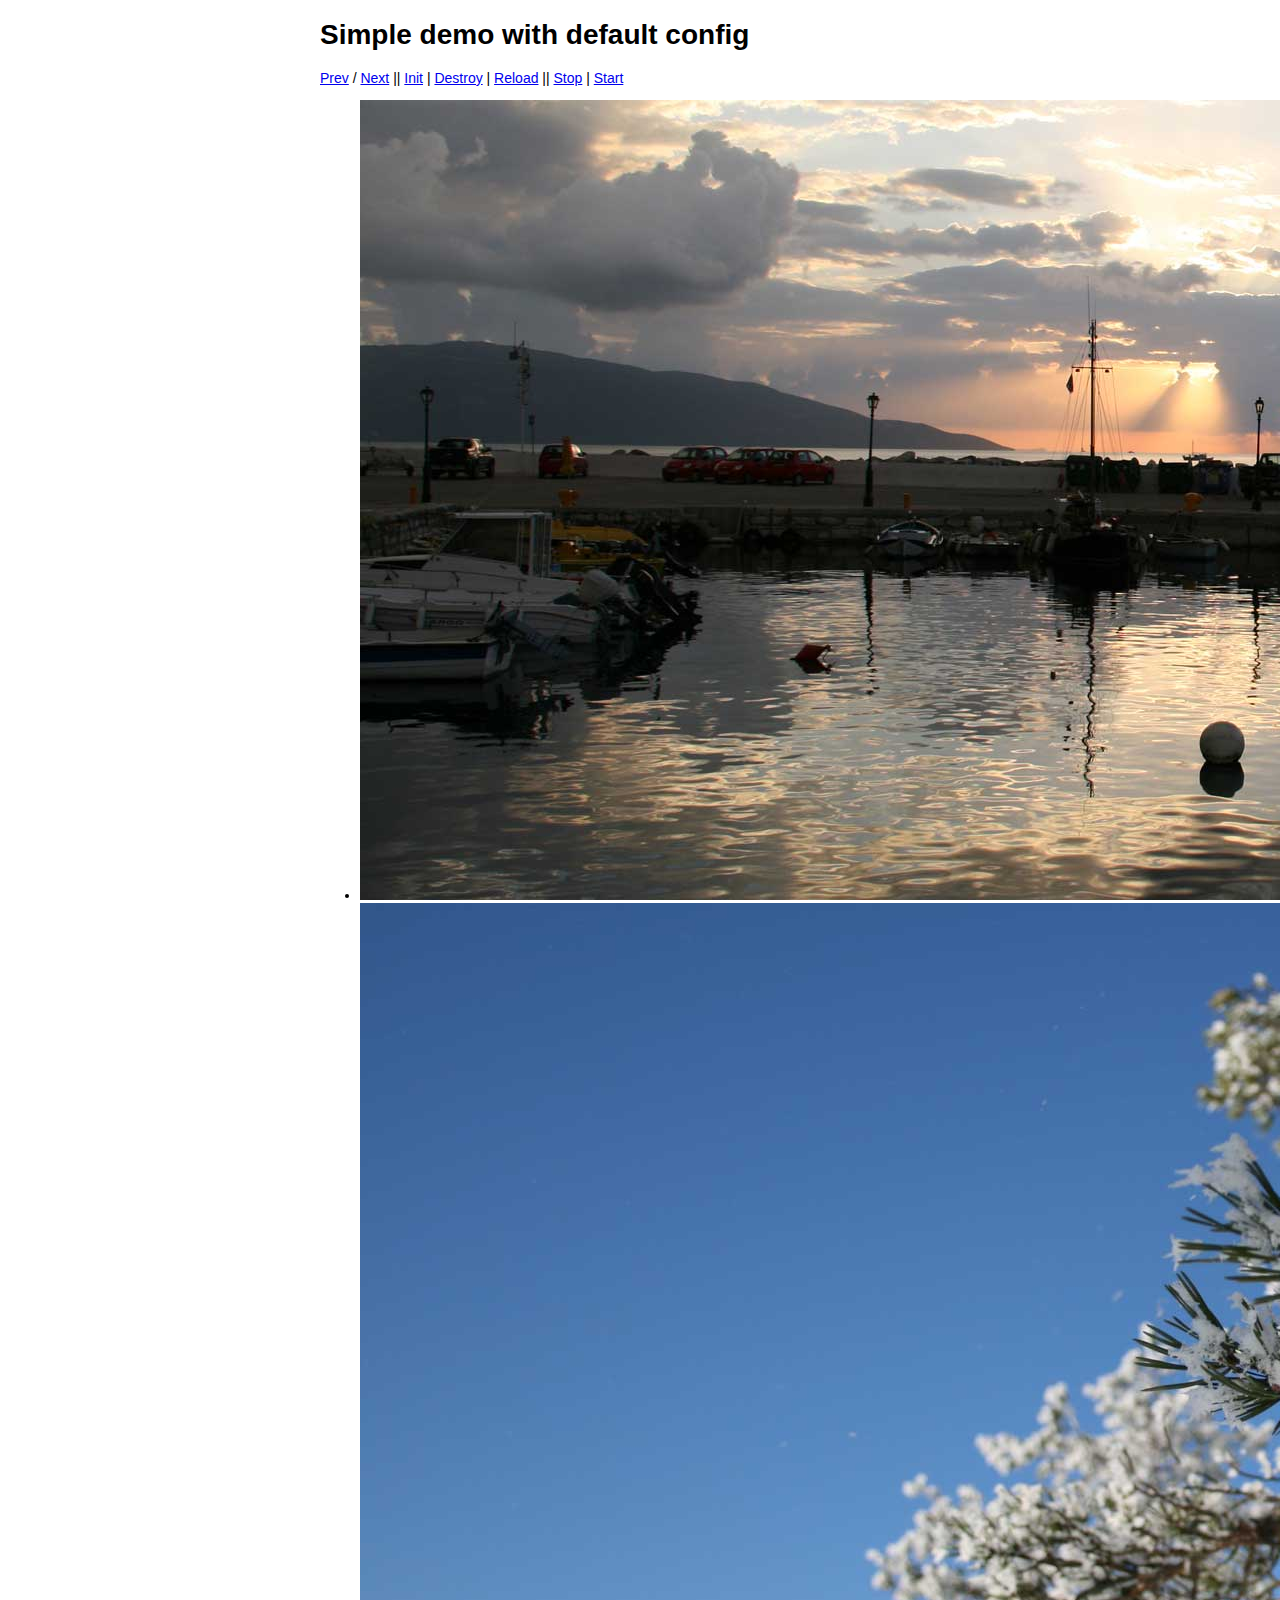
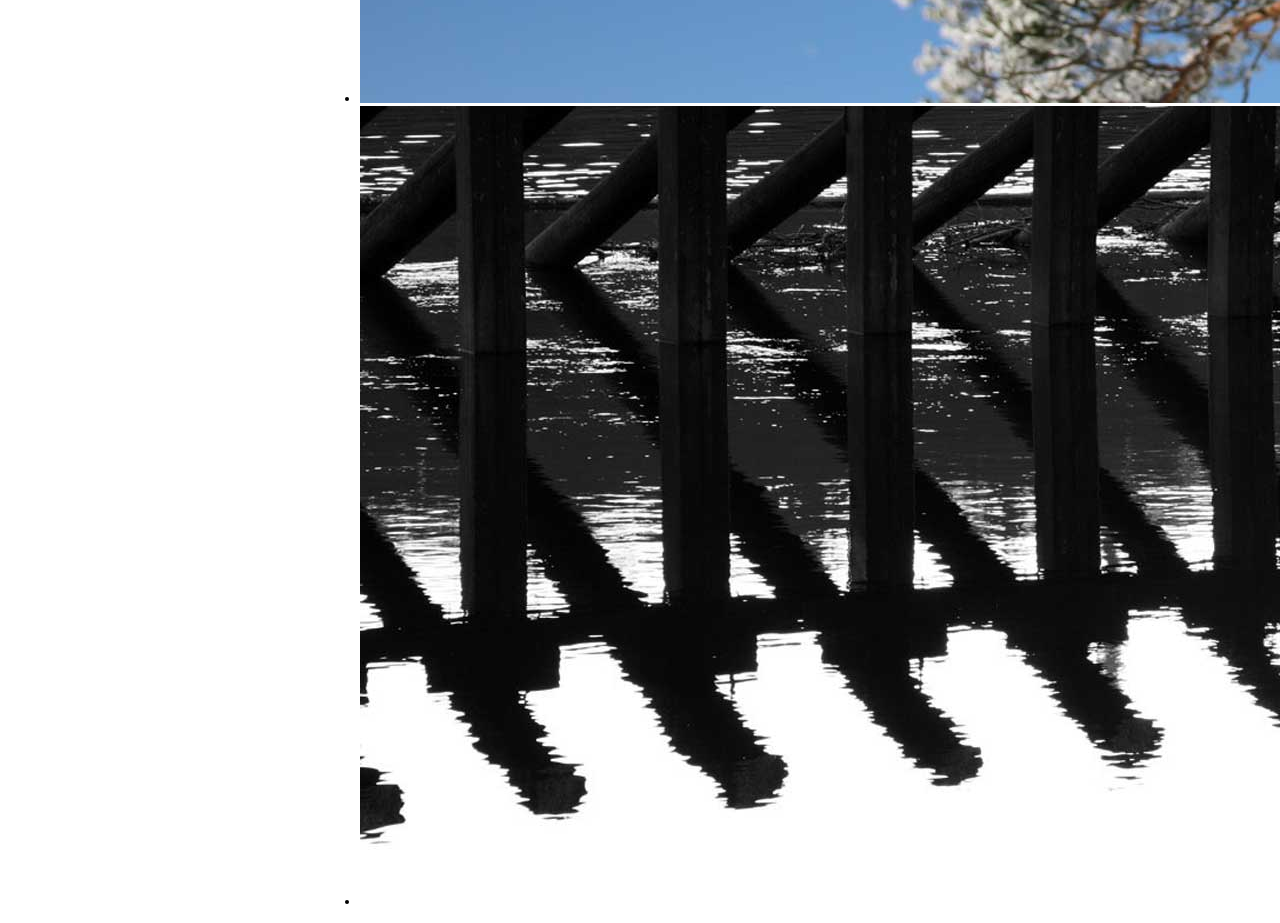
<file: slippry-1.4.0/demo/index.html>
<!DOCTYPE html>
<html>
	<head>
		<title>slippry demo</title>
		<script src="https://code.jquery.com/jquery-3.1.1.min.js" integrity="sha256-hVVnYaiADRTO2PzUGmuLJr8BLUSjGIZsDYGmIJLv2b8=" crossorigin="anonymous"></script>
		<script src="../dist/slippry.min.js"></script>
		<script src="//use.edgefonts.net/cabin;source-sans-pro:n2,i2,n3,n4,n6,n7,n9.js"></script>
		<meta name="viewport" content="width=device-width">
    <link rel="stylesheet" href="demo.css">
    <link rel="stylesheet" href="../dist/slippry.css">
	</head>
	<body>
		<section class="demo_wrapper">
			<article class="demo_block">
				<h1 id="main-title">Simple demo with default config</h1>
				<a href="#glob" class='prev'>Prev</a> / <a href="#glob" class='next'>Next</a>
		|| <a href="#glob" class='init'>Init</a> | <a href="#glob" class='reset'>Destroy</a> | <a href="#glob" class='reload'>Reload</a>
		|| <a href="#glob" class='stop'>Stop</a> | <a href="#glob" class='start'>Start</a>
			<ul id="demo1">
				<li><a href="#slide1"><img src="img/image-1.jpg" alt="This is caption 1 <a href='#link'>Even with links!</a>"></a></li>
				<li><a href="#slide2"><img src="img/image-2.jpg"  alt="This is caption 2"></a></li>
				<li><a href="#slide3"><img src="img/image-4.jpg" alt="And this is some very long caption for slide 3. Yes, really long."></a></li>
			</ul>
			</article>
		</section>

		<script>
			$(function() {
				var demo1 = $("#demo1").slippry({
					// transition: 'fade',
					// useCSS: true,
					// speed: 1000,
					// pause: 3000,
					// auto: true,
					// preload: 'visible',
					// autoHover: false
				});

				$('.stop').click(function () {
					demo1.stopAuto();
				});

				$('.start').click(function () {
					demo1.startAuto();
				});

				$('.prev').click(function () {
					demo1.goToPrevSlide();
					return false;
				});
				$('.next').click(function () {
					demo1.goToNextSlide();
					return false;
				});
				$('.reset').click(function () {
					demo1.destroySlider();
					return false;
				});
				$('.reload').click(function () {
					demo1.reloadSlider();
					return false;
				});
				$('.init').click(function () {
					demo1 = $("#demo1").slippry();
					return false;
				});
			});
		</script>
	</body>
</html>
</file>
<file: slippry-1.4.0/demo/demo.css>
body {
	margin: 0;
	padding: 0;
	font-family: 'source-sans-pro', Helvetica, Arial, sans-serif;
	font-size: 14px;
}
.demo_wrapper {
	width: 50%;
	margin: 0 auto;
}
@media only screen and (max-device-width: 800px), screen and (max-width: 800px) {
  .demo_wrapper {
    width: 80%;
  }  
}
.demo_block {
	width: 100%;
}
</file>
<file: slippry-1.4.0/dist/slippry.css>
/**
 *
 * slippry v1.4.0 - Responsive content slider for jQuery
 * http://slippry.com
 *
 * Authors: Lukas Jakob Hafner - @saftsaak
 *          Thomas Hurd - @SeenNotHurd
 *
 * Copyright 2016, booncon oy - http://booncon.com
 *
 *
 * Released under the MIT license - http://opensource.org/licenses/MIT
 */
/* kenBurns animations, very basic */
@-webkit-keyframes left-right {
  0% {
    -webkit-transform: translateY(-20%) translateX(-10%);
            transform: translateY(-20%) translateX(-10%); }
  100% {
    -webkit-transform: translateY(0%) translateX(10%);
            transform: translateY(0%) translateX(10%); } }
@-o-keyframes left-right {
  0% {
    -o-transform: translateY(-20%) translateX(-10%);
       transform: translateY(-20%) translateX(-10%); }
  100% {
    -o-transform: translateY(0%) translateX(10%);
       transform: translateY(0%) translateX(10%); } }
@keyframes left-right {
  0% {
    -webkit-transform: translateY(-20%) translateX(-10%);
         -o-transform: translateY(-20%) translateX(-10%);
            transform: translateY(-20%) translateX(-10%); }
  100% {
    -webkit-transform: translateY(0%) translateX(10%);
         -o-transform: translateY(0%) translateX(10%);
            transform: translateY(0%) translateX(10%); } }
@-webkit-keyframes right-left {
  0% {
    -webkit-transform: translateY(0%) translateX(10%);
            transform: translateY(0%) translateX(10%); }
  100% {
    -webkit-transform: translateY(-20%) translateX(-10%);
            transform: translateY(-20%) translateX(-10%); } }
@-o-keyframes right-left {
  0% {
    -o-transform: translateY(0%) translateX(10%);
       transform: translateY(0%) translateX(10%); }
  100% {
    -o-transform: translateY(-20%) translateX(-10%);
       transform: translateY(-20%) translateX(-10%); } }
@keyframes right-left {
  0% {
    -webkit-transform: translateY(0%) translateX(10%);
         -o-transform: translateY(0%) translateX(10%);
            transform: translateY(0%) translateX(10%); }
  100% {
    -webkit-transform: translateY(-20%) translateX(-10%);
         -o-transform: translateY(-20%) translateX(-10%);
            transform: translateY(-20%) translateX(-10%); } }
/* added to the original element calling slippry */
.sy-box.sy-loading {
  background: url("/images/sy-loader.gif") 50% 50% no-repeat;
  -webkit-background-size: 32px 32px;
          background-size: 32px;
  min-height: 40px; }
  .sy-box.sy-loading .sy-slides-wrap, .sy-box.sy-loading .sy-pager {
    visibility: hidden; }

/* element that wraps the slides */
.sy-slides-wrap {
  position: relative;
  height: 100%;
  width: 100%; }
  .sy-slides-wrap:hover .sy-controls {
    display: block; }

/* element that crops the visible area to the slides */
.sy-slides-crop {
  height: 100%;
  width: 100%;
  position: absolute;
  overflow: hidden; }

/* list containing the slides */
.sy-list {
  width: 100%;
  height: 100%;
  list-style: none;
  margin: 0;
  padding: 0;
  position: absolute; }
  .sy-list.horizontal {
    -webkit-transition: left ease;
         -o-transition: left ease;
            transition: left ease; }
  .sy-list.vertical {
    -webkit-transition: top ease;
         -o-transition: top ease;
            transition: top ease; }

/* single slide */
.sy-slide {
  position: absolute;
  width: 100%;
  z-index: 2; }
  .sy-slide.kenburns {
    width: 140%;
    left: -20%; }
    .sy-slide.kenburns.useCSS {
      -webkit-transition-property: opacity;
           -o-transition-property: opacity;
              transition-property: opacity; }
      .sy-slide.kenburns.useCSS.sy-ken:nth-child(1n) {
        -webkit-animation-name: left-right;
             -o-animation-name: left-right;
                animation-name: left-right;
        -webkit-animation-fill-mode: forwards;
             -o-animation-fill-mode: forwards;
                animation-fill-mode: forwards; }
      .sy-slide.kenburns.useCSS.sy-ken:nth-child(2n) {
        -webkit-animation-name: right-left;
             -o-animation-name: right-left;
                animation-name: right-left;
        -webkit-animation-fill-mode: forwards;
             -o-animation-fill-mode: forwards;
                animation-fill-mode: forwards; }
  .sy-slide.sy-active {
    z-index: 3; }
  .sy-slide > img {
    margin: 0;
    padding: 0;
    display: block;
    width: 100%;
    border: 0; }
  .sy-slide > a {
    margin: 0;
    padding: 0;
    display: block;
    width: 100%; }
    .sy-slide > a > img {
      margin: 0;
      padding: 0;
      display: block;
      width: 100%;
      border: 0; }

/* next/ prev buttons, with arrows and clickable area a lot larger than the visible buttons */
.sy-controls {
  display: none;
  list-style: none;
  height: 100%;
  width: 100%;
  position: absolute;
  padding: 0;
  margin: 0; }
  .sy-controls li {
    position: absolute;
    width: 10%;
    min-width: 4.2em;
    height: 100%;
    z-index: 33; }
    .sy-controls li.sy-prev {
      left: 0;
      top: 0; }
      .sy-controls li.sy-prev a:after {
        background-position: -5% 0; }
    .sy-controls li.sy-next {
      right: 0;
      top: 0; }
      .sy-controls li.sy-next a:after {
        background-position: 105% 0; }
    .sy-controls li a {
      position: relative;
      width: 100%;
      height: 100%;
      display: block;
      text-indent: -9999px; }
      .sy-controls li a:link, .sy-controls li a:visited {
        opacity: 0.4; }
      .sy-controls li a:hover, .sy-controls li a:focus {
        opacity: 0.8;
        outline: none; }
      .sy-controls li a:after {
        content: "";
        background-image: url("/images/arrows.svg");
        background-repeat: no-repeat;
        -webkit-background-size: cover;
                background-size: cover;
        text-align: center;
        text-indent: 0;
        line-height: 2.8em;
        color: #111;
        font-weight: 800;
        position: absolute;
        background-color: #fff;
        width: 2.8em;
        height: 2.8em;
        left: 50%;
        top: 50%;
        margin-top: -1.4em;
        margin-left: -1.4em;
        border-radius: 50%; }
  @media only screen and (max-device-width: 600px) {
    .sy-controls {
      display: block; }
      .sy-controls li {
        min-width: 2.1em; }
        .sy-controls li a:after {
          width: 1.4em;
          height: 1.4em;
          margin-top: -0.7em;
          margin-left: -0.7em; } }

/* captions, styled fo the overlay variant */
.sy-caption-wrap {
  position: absolute;
  bottom: 2em;
  z-index: 12;
  left: 50%; }
  .sy-caption-wrap .sy-caption {
    position: relative;
    left: -50%;
    background-color: rgba(0, 0, 0, 0.54);
    color: #fff;
    padding: 0.4em 1em;
    border-radius: 1.2em; }
    .sy-caption-wrap .sy-caption a:link, .sy-caption-wrap .sy-caption a:visited {
      color: #e24b70;
      font-weight: 600;
      text-decoration: none; }
    .sy-caption-wrap .sy-caption a:hover, .sy-caption-wrap .sy-caption a:focus {
      text-decoration: underline; }
  @media only screen and (max-device-width: 600px), screen and (max-width: 600px) {
    .sy-caption-wrap {
      left: 0;
      bottom: 0.4em; }
      .sy-caption-wrap .sy-caption {
        left: 0;
        padding: 0.2em 0.4em;
        font-size: 0.92em;
        border-radius: 0; } }

/* pager bubbles */
.sy-pager {
  clear: both;
  display: block;
  width: 100%;
  margin: 1em 0 0;
  padding: 0;
  list-style: none;
  text-align: center; }
  .sy-pager li {
    display: inline-block;
    width: 1.2em;
    height: 1.2em;
    margin: 0 1em 0 0;
    border-radius: 50%; }
    .sy-pager li.sy-active a {
      background-color: #e24b70; }
    .sy-pager li a {
      width: 100%;
      height: 100%;
      display: block;
      background-color: #ccc;
      text-indent: -9999px;
      -webkit-background-size: 2em 2em;
              background-size: 2em;
      border-radius: 50%; }
      .sy-pager li a:link, .sy-pager li a:visited {
        opacity: 1.0; }
      .sy-pager li a:hover, .sy-pager li a:focus {
        opacity: 0.6; }

/* element to "keep/ fill" the space of the content, gets intrinsic height via js */
.sy-filler {
  width: 100%; }
  .sy-filler.ready {
    -webkit-transition: padding 600ms ease;
         -o-transition: padding 600ms ease;
            transition: padding 600ms ease; }
</file>
